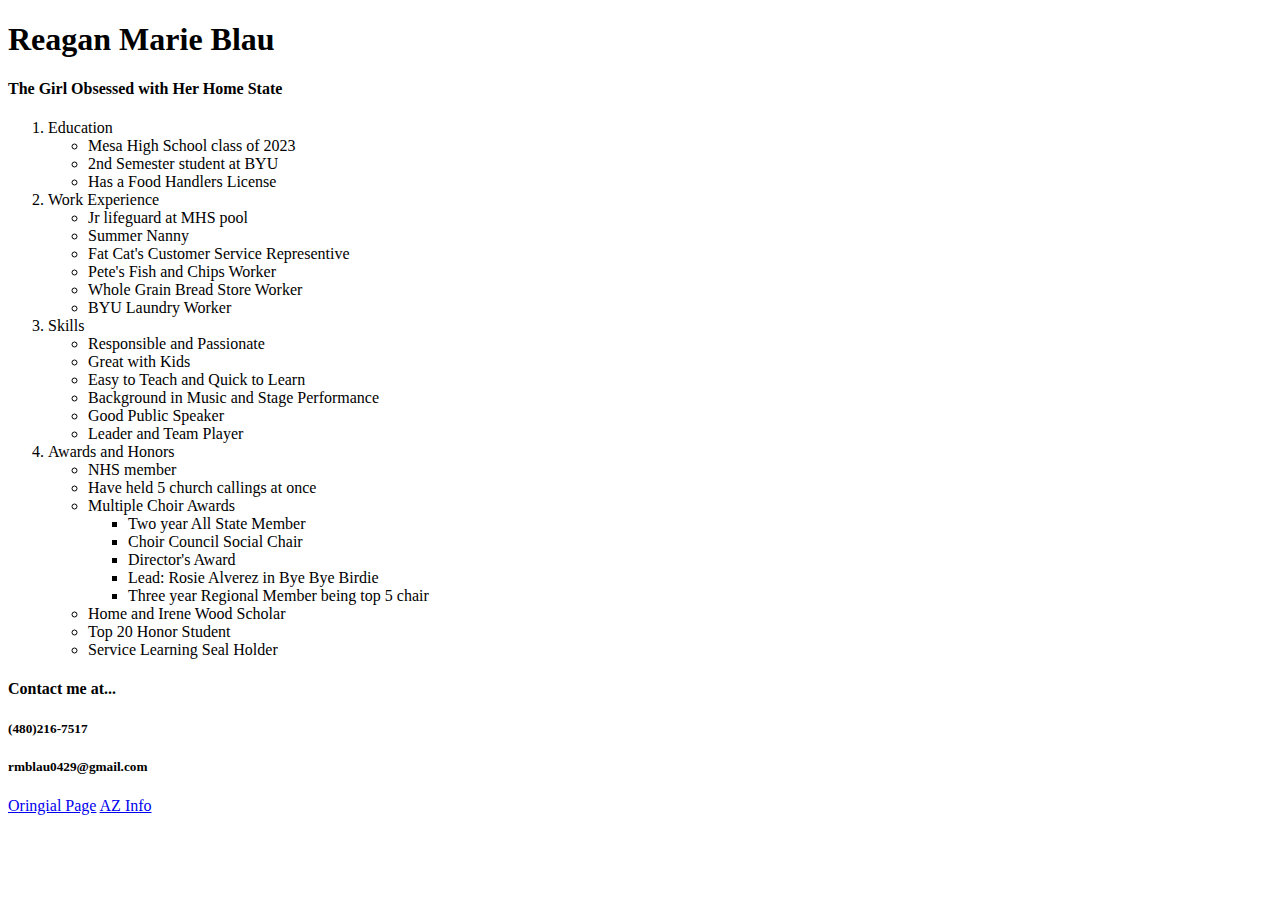
<file: resume.html>
<!DOCTYPE html>
<html lang="en">
<head>
    <meta charset="UTF-8">
    <meta name="viewport" content="width=device-width, initial-scale=1.0">
    <title>Little Me</title>
</head>
    <h1>Reagan Marie Blau</h1>
    <h4>The Girl Obsessed with Her Home State</h4>
<body>
    <p>
        <ol>
            <li>Education
                <ul>
                    <li>Mesa High School class of 2023</li>
                    <li>2nd Semester student at BYU</li>
                    <li>Has a Food Handlers License</li>
                </ul>
            </li>
            <li>Work Experience
                <ul>
                    <li>Jr lifeguard at MHS pool</li>
                    <li>Summer Nanny</li>
                    <li>Fat Cat's Customer Service Representive </li>
                    <li>Pete's Fish and Chips Worker</li>
                    <li>Whole Grain Bread Store Worker</li>
                    <li>BYU Laundry Worker</li>
                </ul>
            </li>
            <li>Skills
                <ul>
                    <li>Responsible and Passionate</li>
                    <li>Great with Kids</li>
                    <li>Easy to Teach and Quick to Learn</li>
                    <li>Background in Music and Stage Performance</li>
                    <li>Good Public Speaker</li>
                    <li>Leader and Team Player</li>
                </ul>
            </li>
            <li>Awards and Honors
                <ul>
                    <li>NHS member</li>
                    <li>Have held 5 church callings at once</li>
                    <li>Multiple Choir Awards</li>
                        <ul>
                            <li>Two year All State Member</li>
                            <li>Choir Council Social Chair</li>
                            <li>Director's Award</li>
                            <li>Lead: Rosie Alverez in Bye Bye Birdie</li>
                            <li>Three year Regional Member being top 5 chair</li>
                        </ul>
                    <li>Home and Irene Wood Scholar</li>
                    <li>Top 20 Honor Student</li>
                    <li>Service Learning Seal Holder</li>
                </ul>
            </li>
        </ol>
    </p>
    <h4>Contact me at...</h4>
    <h5>(480)216-7517</h5>
    <h5>rmblau0429@gmail.com</h5>
</body>
<a href="index.html">Oringial Page</a>
<a href="sratch.html">AZ Info</a>
</html>
</file>
